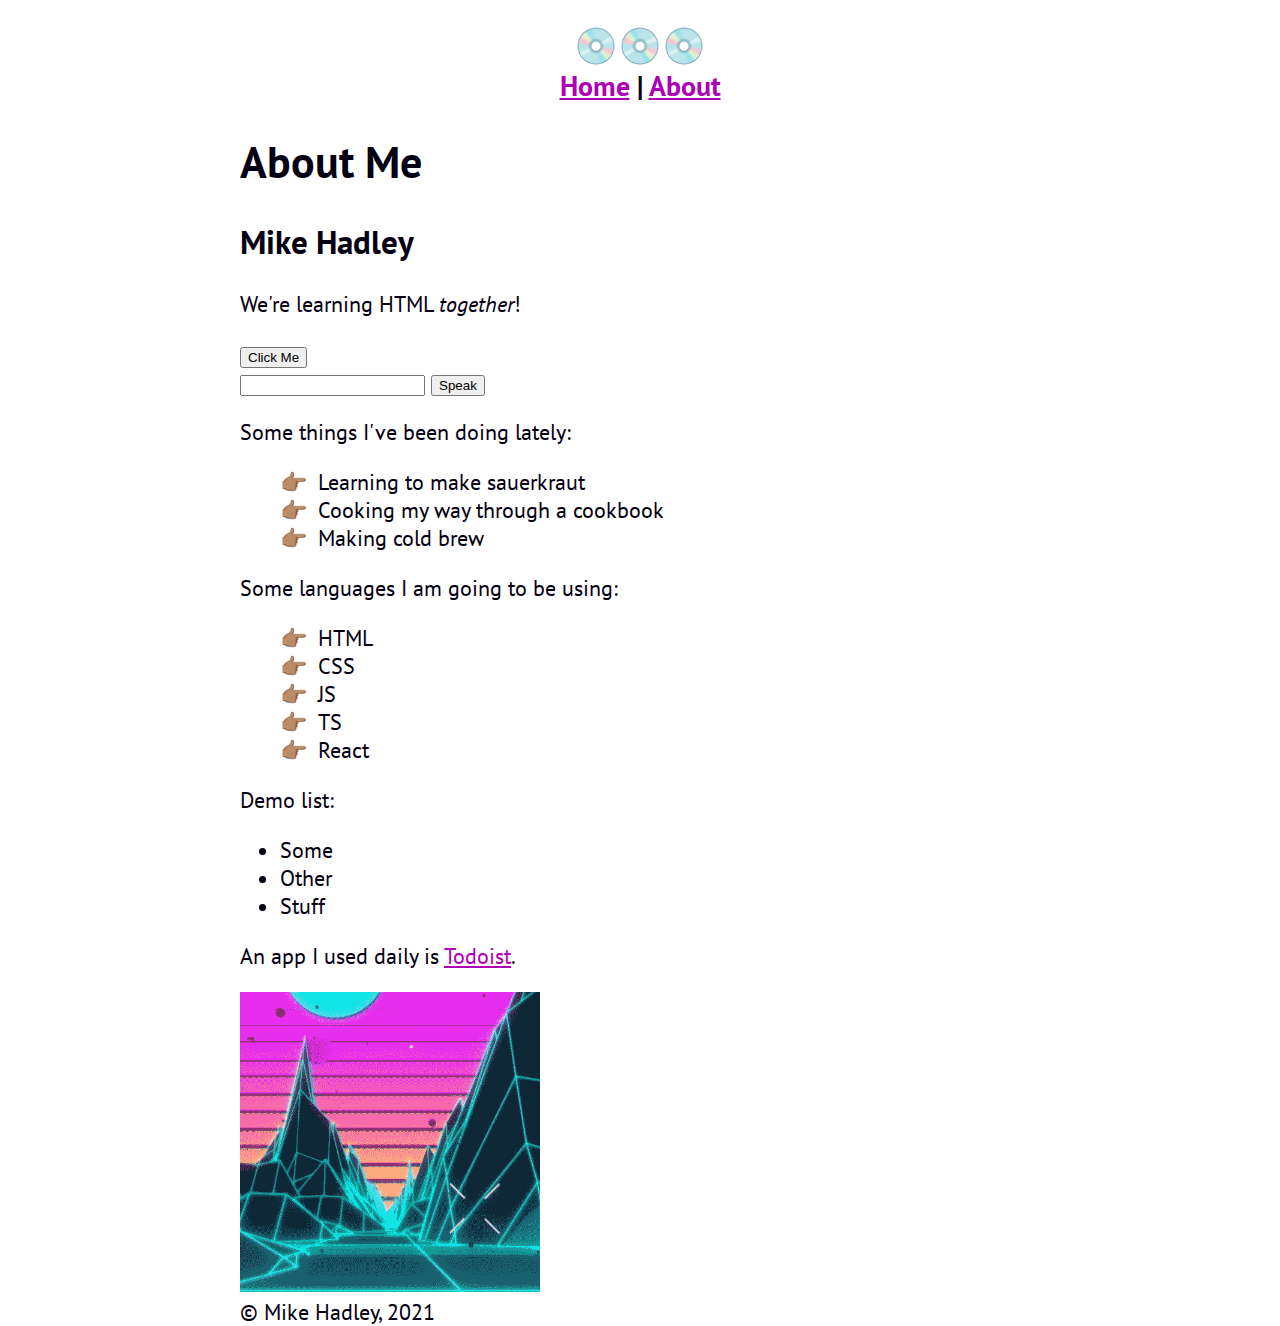
<file: about.html>
<!DOCTYPE html>
<html lang="en">
  <head>
    <meta charset="UTF-8" />
    <meta name="viewport" content="width=device-width, initial-scale=1.0" />
    <title>👋🏽👋🏽👋🏽</title>
    <link rel="stylesheet" href="./css/index.css" />
<!--    <script type="module" src="./js/index.js"></script>-->
  </head>
  <body>
    <!-- 
      This is a comment.

      It is ignored by the browser when rendering.  
    -->

    <!--
      h1 - header of level importance 1.
      p - paragraph of text.
      hr - horizontal rule.
      em - emphasized text.
     -->

    <!-- Header - intro content like navigation, logo, etc. -->
    <header>
      <span id="nav-logo">💿💿💿</span>
      <!-- Nav is used for navigation links -->
      <nav id="main-nav">
        <!-- Inside of a nav, you will usually place anchor tags. -->
        <a href="./index.html">Home</a> | <a href="./about.html">About</a>
      </nav>
    </header>

    <main>
      <h1>About Me</h1>

      <!-- White space is collapsed by default in HTML. -->
      <!-- <hr /> -->
      <h2>Mike Hadley</h2>
      <p>We're learning HTML <em>together</em>!</p>

      <div>
        <div id="js-output"></div>
        <button id="click-button">Click Me</button>
        <div>
          <input type="text" id="speak-input" />
          <button id="speak-button">Speak</button>
        </div>
      </div>

      <!-- Nesting demo: -->
      <p>Some things I've been doing lately:</p>
      <!-- ul = parent element, li = child element -->
      <ul class="emoji-list">
        <li>Learning to make sauerkraut</li>
        <li>Cooking my way through a cookbook</li>
        <li>Making cold brew</li>
      </ul>
      <p>Some languages I am going to be using:</p>
      <ul class="emoji-list">
        <li>HTML</li>
        <li>CSS</li>
        <li>JS</li>
        <li>TS</li>
        <li>React</li>
      </ul>
      <p>Demo list:</p>
      <ul>
        <li>Some</li>
        <li>Other</li>
        <li>Stuff</li>
      </ul>

      <!-- Attribute demo: -->
      <p>
        An app I used daily is
        <a href="https://todoist.com" target="_blank" title="Software recommendation">Todoist</a>.
      </p>

      <!-- Load an image from a relative URL. -->
      <img src="./images/beeple-potus-3012.gif" alt="Some cool art" width="300" />
    </main>

    <footer>© Mike Hadley, 2021</footer>
  </body>
</html>
</file>
<file: css/index.css>
@import url("https://fonts.googleapis.com/css2?family=PT+Sans:ital,wght@0,400;0,700;1,400;1,700&display=swap");
@import "./general.css";
@import "./header.css";
@import "./stats.css";
@import "./trivia-item.css";
@import "./game-over.css";
</file>
